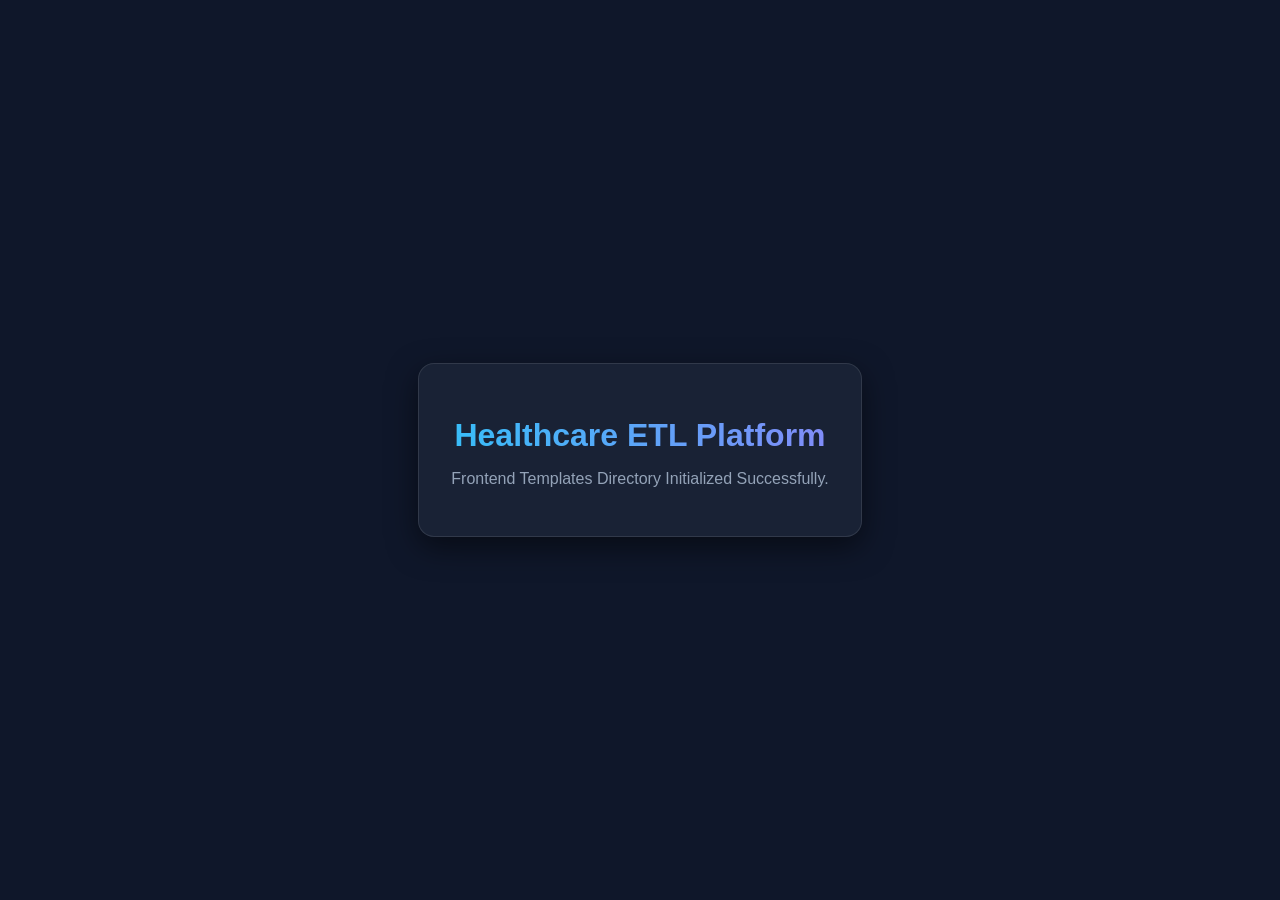
<file: healthcare-etl-platform/frontend/templates/index.html>
<!DOCTYPE html>
<html lang="es">
<head>
    <meta charset="UTF-8">
    <meta name="viewport" content="width=device-width, initial-scale=1.0">
    <title>Healthcare ETL Platform - Frontend</title>
    <style>
        body {
            font-family: 'Outfit', sans-serif;
            background-color: #0f172a;
            color: #f8fafc;
            display: flex;
            justify-content: center;
            align-items: center;
            height: 100vh;
            margin: 0;
        }
        .container {
            text-align: center;
            padding: 2rem;
            border-radius: 1rem;
            background: rgba(30, 41, 59, 0.7);
            backdrop-filter: blur(10px);
            border: 1px solid rgba(255, 255, 255, 0.1);
            box-shadow: 0 10px 30px rgba(0,0,0,0.5);
        }
        h1 {
            background: linear-gradient(to right, #38bdf8, #818cf8);
            -webkit-background-clip: text;
            -webkit-text-fill-color: transparent;
            margin-bottom: 1rem;
        }
        p {
            color: #94a3b8;
        }
    </style>
</head>
<body>
    <div class="container">
        <h1>Healthcare ETL Platform</h1>
        <p>Frontend Templates Directory Initialized Successfully.</p>
    </div>
</body>
</html>
</file>
